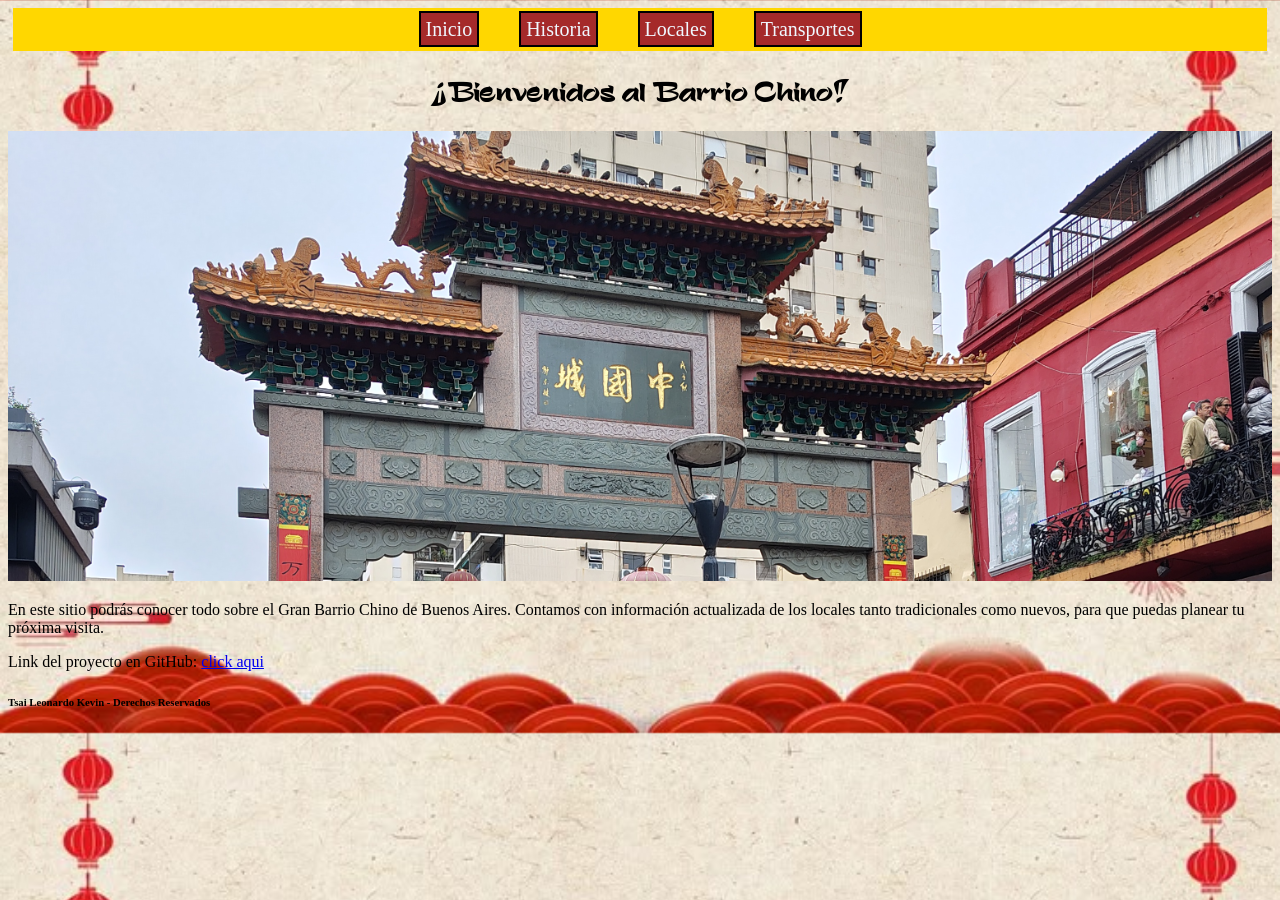
<file: index.html>
<!DOCTYPE html>
<html lang="en">

<head>
    <meta charset="UTF-8">
    <meta name="viewport" content="width=device-width, initial-scale=1.0">
    <title>Barrio Chino</title>
    <meta author="Leonardo Kevin Tsai">
    <link rel="stylesheet" href="estilos/styles.css">
</head>

<body>
    <header>
        <nav>
            <ul class="navbar">
                <li><a href="#">Inicio</a></li>
                <li><a href="./historia.html">Historia</a></li>
                <li><a href="./locales.html">Locales</a></li>
                <li><a href="./transportes.html">Transportes</a></li>
            </ul>
        </nav>
    </header>
    <main>
        <h1>¡Bienvenidos al Barrio Chino!</h1>
        <img src="fotos/entrada_barrio_chino.jpg" alt="entrada del barrio chino" class="imagenbanner">
        <p>En este sitio podrás conocer todo sobre el Gran Barrio Chino de Buenos Aires. Contamos con información
            actualizada de los locales tanto tradicionales como nuevos, para que puedas planear tu próxima visita.</p>
        <p>Link del proyecto en GitHub: <a href="https://github.com/KevinTsai18/Tarea1BarrioChino" target="_blank">click
                aqui</a></p>
    </main>
    <footer>
        <h6>Tsai Leonardo Kevin - Derechos Reservados</h6>
    </footer>
</body>

</html>
</file>
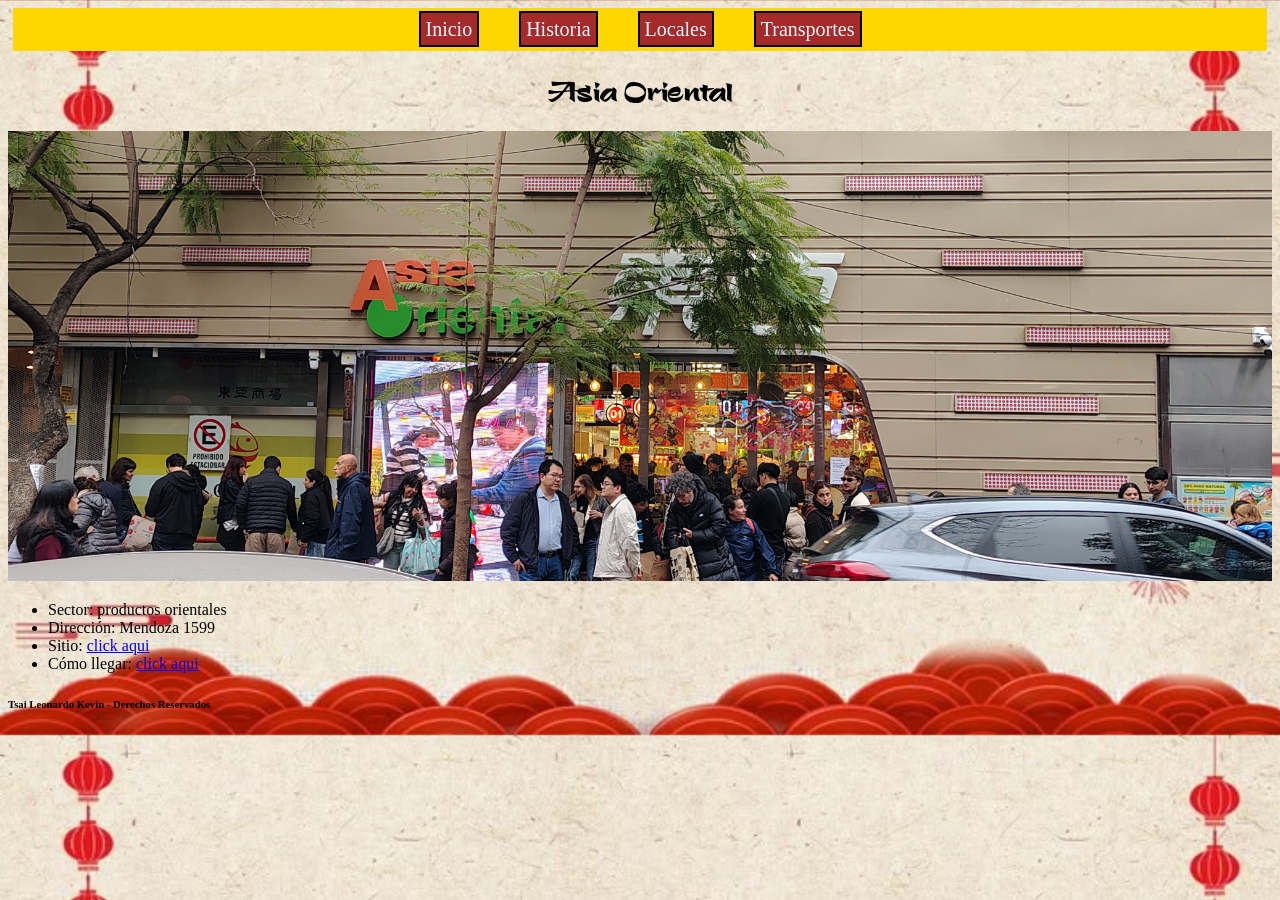
<file: asiaoriental.html>
<!DOCTYPE html>
<html lang="en">

<head>
    <meta charset="UTF-8">
    <meta name="viewport" content="width=device-width, initial-scale=1.0">
    <title>Asia Oriental - Barrio Chino</title>
    <meta author="Leonardo Kevin Tsai">
    <link rel="stylesheet" href="estilos/styles.css">
</head>

<body>
    <header>
        <nav>
            <ul class="navbar">
                <li><a href="./index.html">Inicio</a></li>
                <li><a href="./historia.html">Historia</a></li>
                <li><a href="./locales.html">Locales</a></li>
                <li><a href="./transportes.html">Transportes</a></li>
            </ul>
        </nav>
    </header>
    <main>
        <h1>Asia Oriental</h1>
        <img src="fotos/asia_oriental.jpg" alt="asia oriental" class="imagenbanner localbanner">
        <ul>
            <li>Sector: productos orientales</li>
            <li>Dirección: Mendoza 1599</li>
            <li>Sitio: <a href="https://asiabaires.mitiendanube.com" target="_blank">click aqui</a></li>
            <li>Cómo llegar: <a href="https://maps.app.goo.gl/mk5aPkWhDxkKtnYm9" target="_blank">click aqui</a></li>
        </ul>
    </main>
    <footer>
        <h6>Tsai Leonardo Kevin - Derechos Reservados</h6>
    </footer>
</body>

</html>
</file>
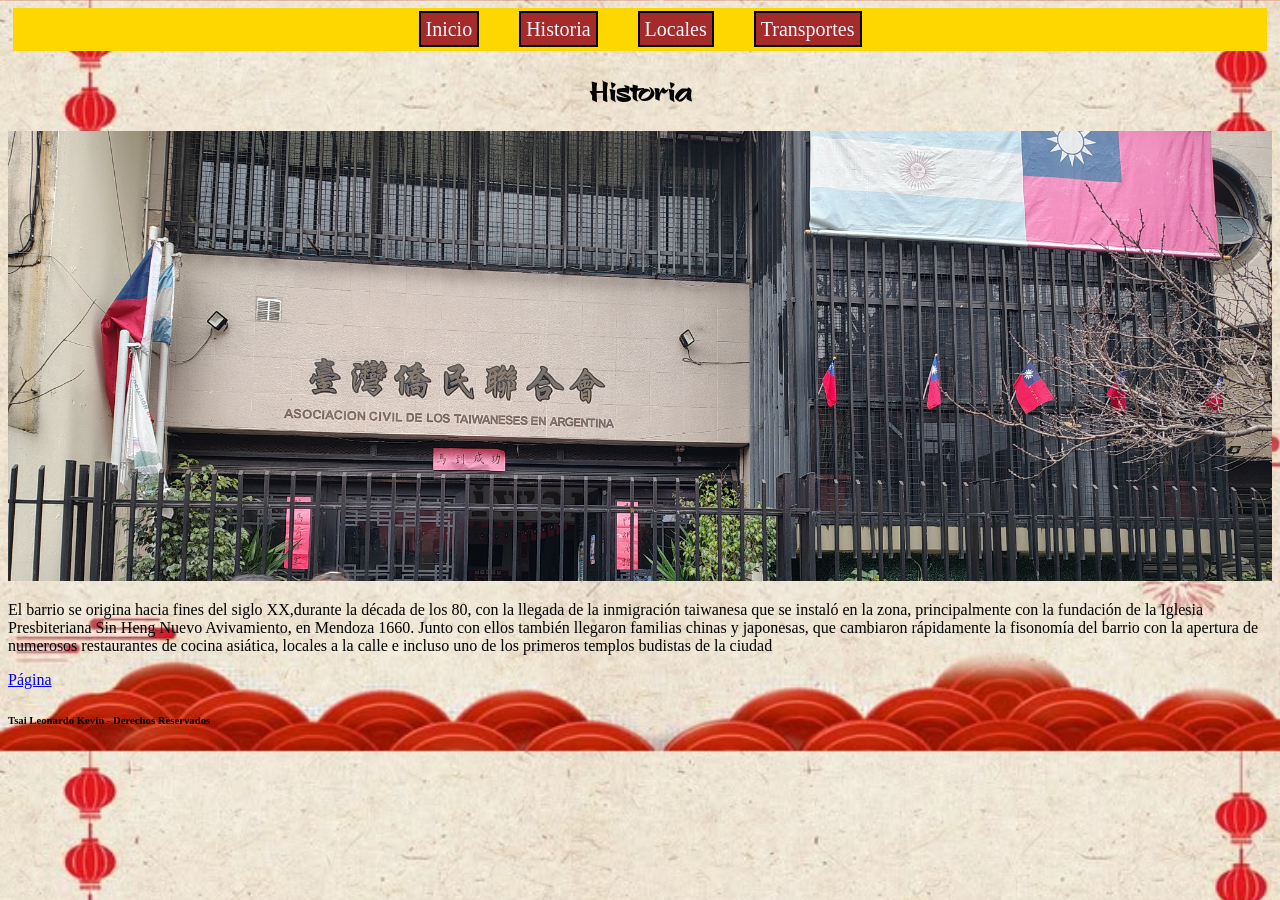
<file: historia.html>
<!DOCTYPE html>
<html lang="en">

<head>
    <meta charset="UTF-8">
    <meta name="viewport" content="width=device-width, initial-scale=1.0">
    <title>Historia - Barrio Chino</title>
    <meta author="Leonardo Kevin Tsai">
    <link rel="stylesheet" href="estilos/styles.css">
</head>

<body>
    <header>
        <nav>
            <ul class="navbar">
                <li><a href="./index.html">Inicio</a></li>
                <li><a href="#">Historia</a></li>
                <li><a href="./locales.html">Locales</a></li>
                <li><a href="./transportes.html">Transportes</a></li>
            </ul>
        </nav>
    </header>
    <main>
        <h1>Historia</h1>
        <img src="fotos/asociacion_taiwanesa.jpg" alt="asocacion taiwanesa" class="imagenbanner">
        <p>El barrio se origina hacia fines del siglo XX,durante la década de los 80, con la llegada de la inmigración
            taiwanesa que se instaló en
            la zona, principalmente con la fundación de la Iglesia Presbiteriana Sin Heng Nuevo Avivamiento, en Mendoza
            1660. Junto con ellos también llegaron familias chinas y japonesas, que cambiaron rápidamente la fisonomía
            del barrio con la apertura de numerosos restaurantes de cocina asiática, locales a la calle e incluso uno de
            los primeros templos budistas de la ciudad</p>
        <a href="https://turismo.buenosaires.gob.ar/es/otros-establecimientos/barrio-chino" target="">Página</a>
    </main>
    <footer>
        <h6>Tsai Leonardo Kevin - Derechos Reservados</h6>
    </footer>
</body>

</html>
</file>
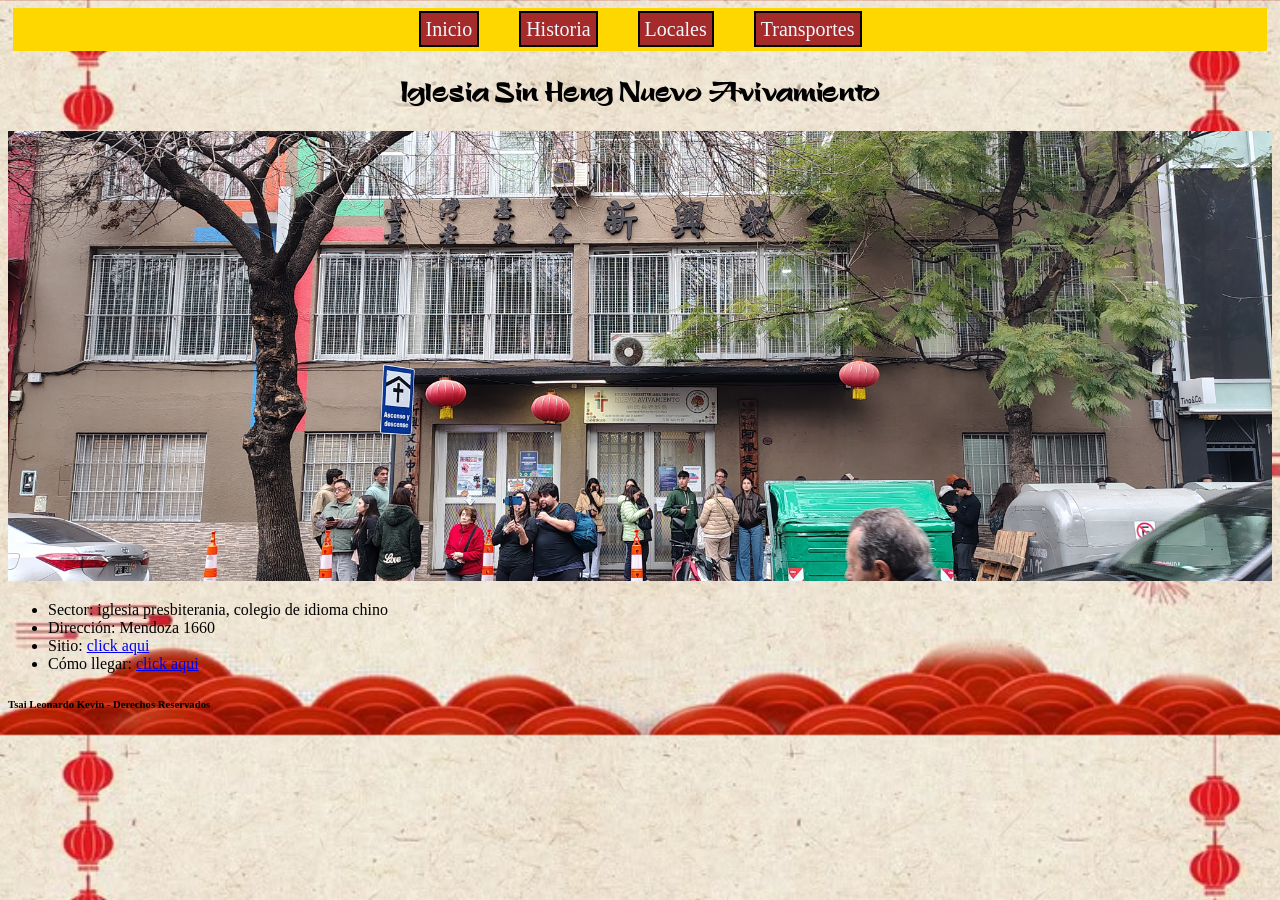
<file: iglesiasinheng.html>
<!DOCTYPE html>
<html lang="en">

<head>
    <meta charset="UTF-8">
    <meta name="viewport" content="width=device-width, initial-scale=1.0">
    <title>Iglesia Sin Heng - Barrio Chino</title>
    <meta author="Leonardo Kevin Tsai">
    <link rel="stylesheet" href="estilos/styles.css">
</head>

<body>
    <header>
        <nav>
            <ul class="navbar">
                <li><a href="./index.html">Inicio</a></li>
                <li><a href="./historia.html">Historia</a></li>
                <li><a href="./locales.html">Locales</a></li>
                <li><a href="./transportes.html">Transportes</a></li>
            </ul>
        </nav>
    </header>
    <main>
        <h1>Iglesia Sin Heng Nuevo Avivamiento</h1>
        <img src="fotos/iglesia_sin_heng.jpg" alt="Iglesia Sin Heng Nuevo Avivamiento" class="imagenbanner localbanner"
            id="img_nobiru">
        <ul>
            <li>Sector: iglesia presbiterania, colegio de idioma chino</li>
            <li>Dirección: Mendoza 1660</li>
            <li>Sitio: <a href="https://www.nuevoavivamiento.com.ar" target="_blank">click aqui</a></li>
            <li>Cómo llegar: <a href="https://maps.app.goo.gl/RWyZ5DHmZMrtboc79" target="_blank">click aqui</a></li>
        </ul>
    </main>
    <footer>
        <h6>Tsai Leonardo Kevin - Derechos Reservados</h6>
    </footer>
</body>

</html>
</file>
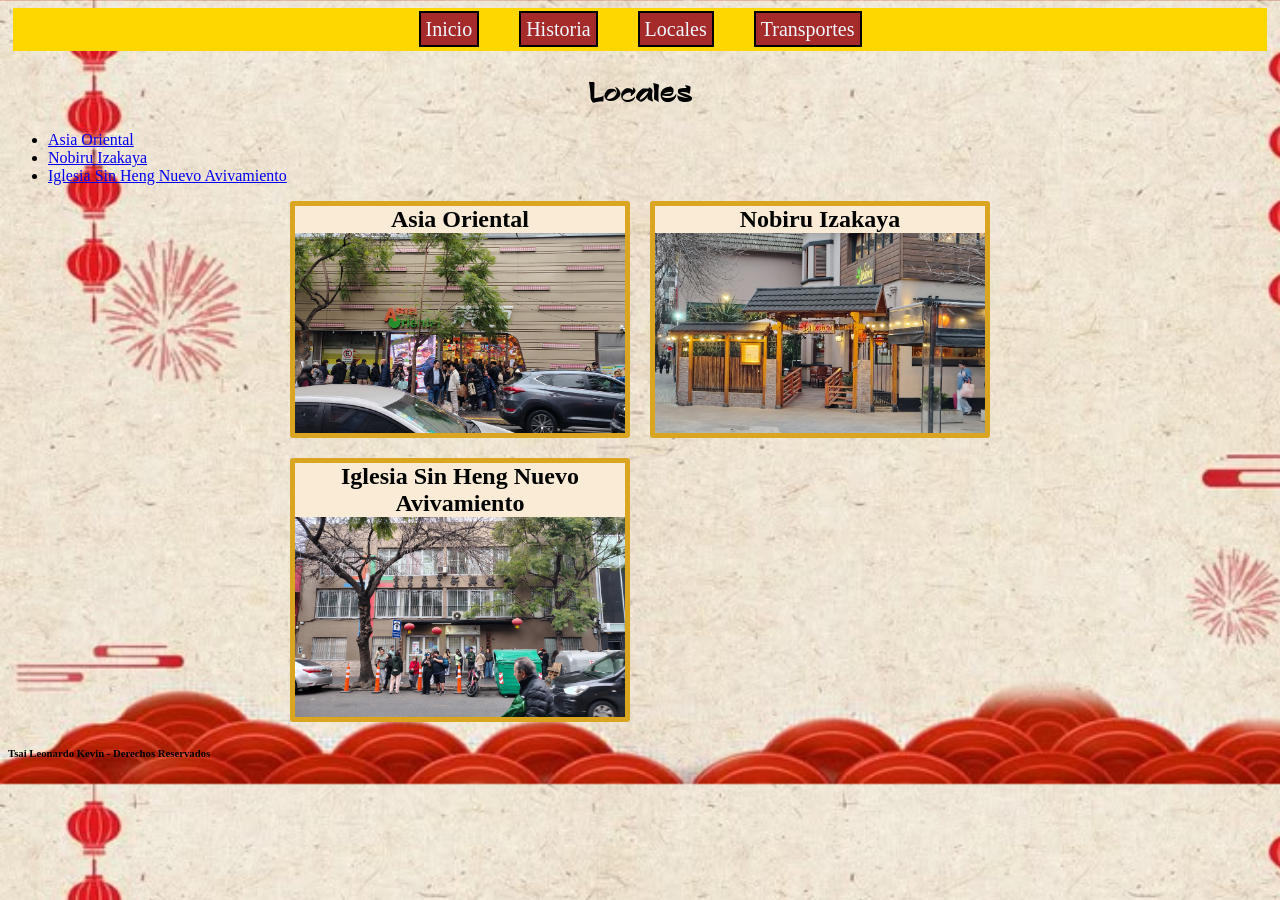
<file: locales.html>
<!DOCTYPE html>
<html lang="en">

<head>
    <meta charset="UTF-8">
    <meta name="viewport" content="width=device-width, initial-scale=1.0">
    <title>Locales - Barrio Chino</title>
    <meta author="Leonardo Kevin Tsai">
    <link rel="stylesheet" href="estilos/styles.css">
</head>

<body>
    <header>
        <nav>
            <ul class="navbar">
                <li><a href="./index.html">Inicio</a></li>
                <li><a href="./historia.html">Historia</a></li>
                <li><a href="#">Locales</a></li>
                <li><a href="./transportes.html">Transportes</a></li>
            </ul>
        </nav>
    </header>
    <main>
        <h1>Locales</h1>
        <ul>
            <li><a href="#asia_oriental">Asia Oriental</a></li>
            <li><a href="#nobiru">Nobiru Izakaya</a></li>
            <li><a href="#iglesia_sin_heng">Iglesia Sin Heng Nuevo Avivamiento</a></li>
        </ul>
        <section class="cards">
            <div class="cardlocal">
                <h2 id="asia_oriental">Asia Oriental</h2>
                <a href="./asiaoriental.html"><img src="fotos/asia_oriental.jpg" alt="asia oriental"
                        class="imglocal"></a>
            </div>

            <div class="cardlocal">
                <h2 id="nobiru">Nobiru Izakaya</h2>
                <a href="./nobiru.html"><img src="fotos/nobiru.jpg" alt="nobiru" class="imglocal"></a>
            </div>

            <div class="cardlocal">
                <h2 id="iglesia_sin_heng">Iglesia Sin Heng Nuevo Avivamiento</h2>
                <a href="./iglesiasinheng.html"><img src="fotos/iglesia_sin_heng.jpg"
                        alt="Iglesia Sin Heng Nuevo Avivamiento" class="imglocal"></a>
            </div>
        </section>
    </main>
    <footer>
        <h6>Tsai Leonardo Kevin - Derechos Reservados</h6>
    </footer>
</body>

</html>
</file>
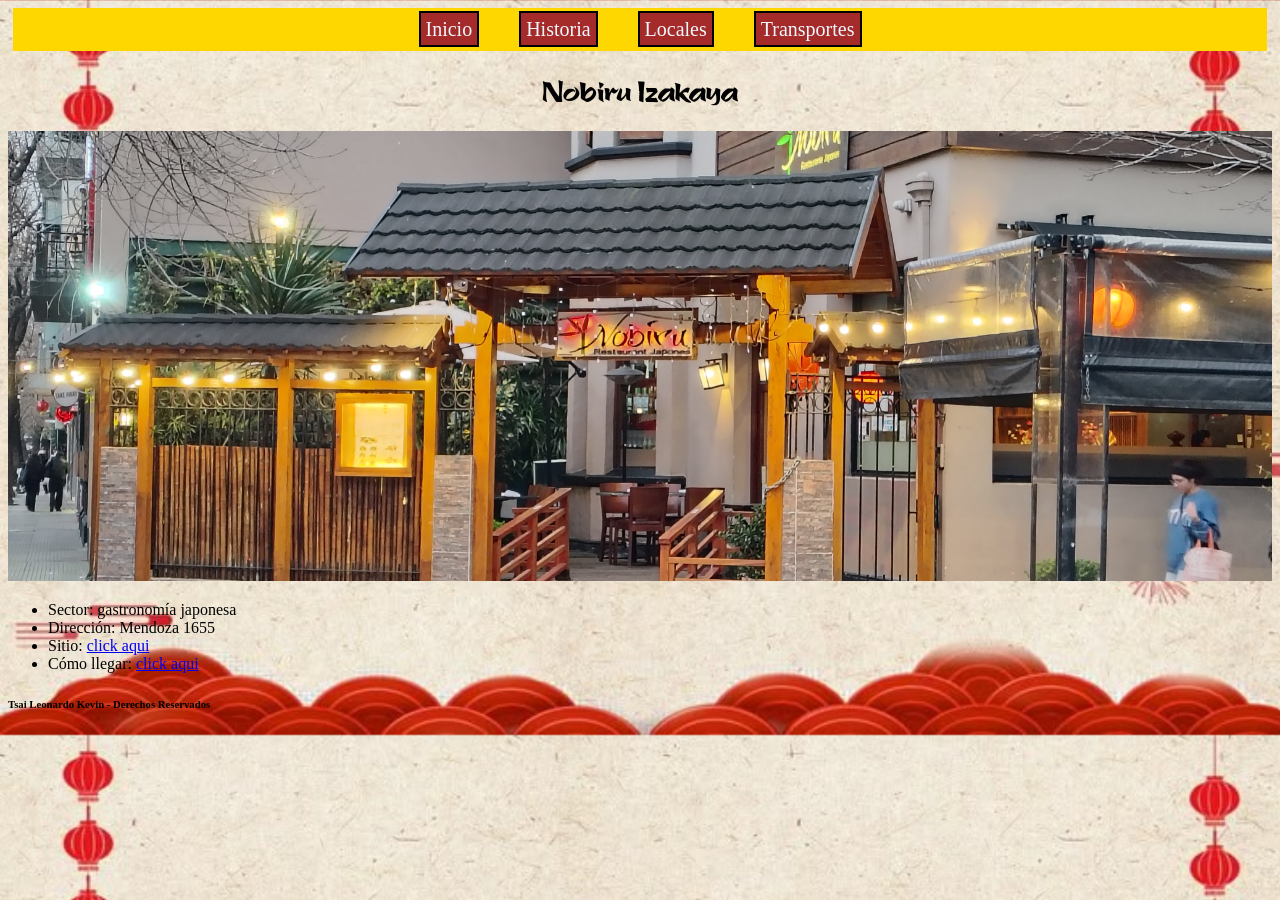
<file: nobiru.html>
<!DOCTYPE html>
<html lang="en">

<head>
    <meta charset="UTF-8">
    <meta name="viewport" content="width=device-width, initial-scale=1.0">
    <title>Nobiru - Barrio Chino</title>
    <meta author="Leonardo Kevin Tsai">
    <link rel="stylesheet" href="estilos/styles.css">
</head>

<body>
    <header>
        <nav>
            <ul class="navbar">
                <li><a href="./index.html">Inicio</a></li>
                <li><a href="./historia.html">Historia</a></li>
                <li><a href="./locales.html">Locales</a></li>
                <li><a href="./transportes.html">Transportes</a></li>
            </ul>
        </nav>
    </header>
    <main>
        <h1>Nobiru Izakaya</h1>
        <img src="fotos/nobiru.jpg" alt="asia oriental" class="imagenbanner localbanner">
        <ul>
            <li>Sector: gastronomía japonesa</li>
            <li>Dirección: Mendoza 1655</li>
            <li>Sitio: <a href="https://www.nobiru.com.ar" target="_blank">click aqui</a></li>
            <li>Cómo llegar: <a href="https://maps.app.goo.gl/RTMFeWdjLguuUkqZ7" target="_blank">click aqui</a></li>
        </ul>
    </main>
    <footer>
        <h6>Tsai Leonardo Kevin - Derechos Reservados</h6>
    </footer>
</body>

</html>
</file>
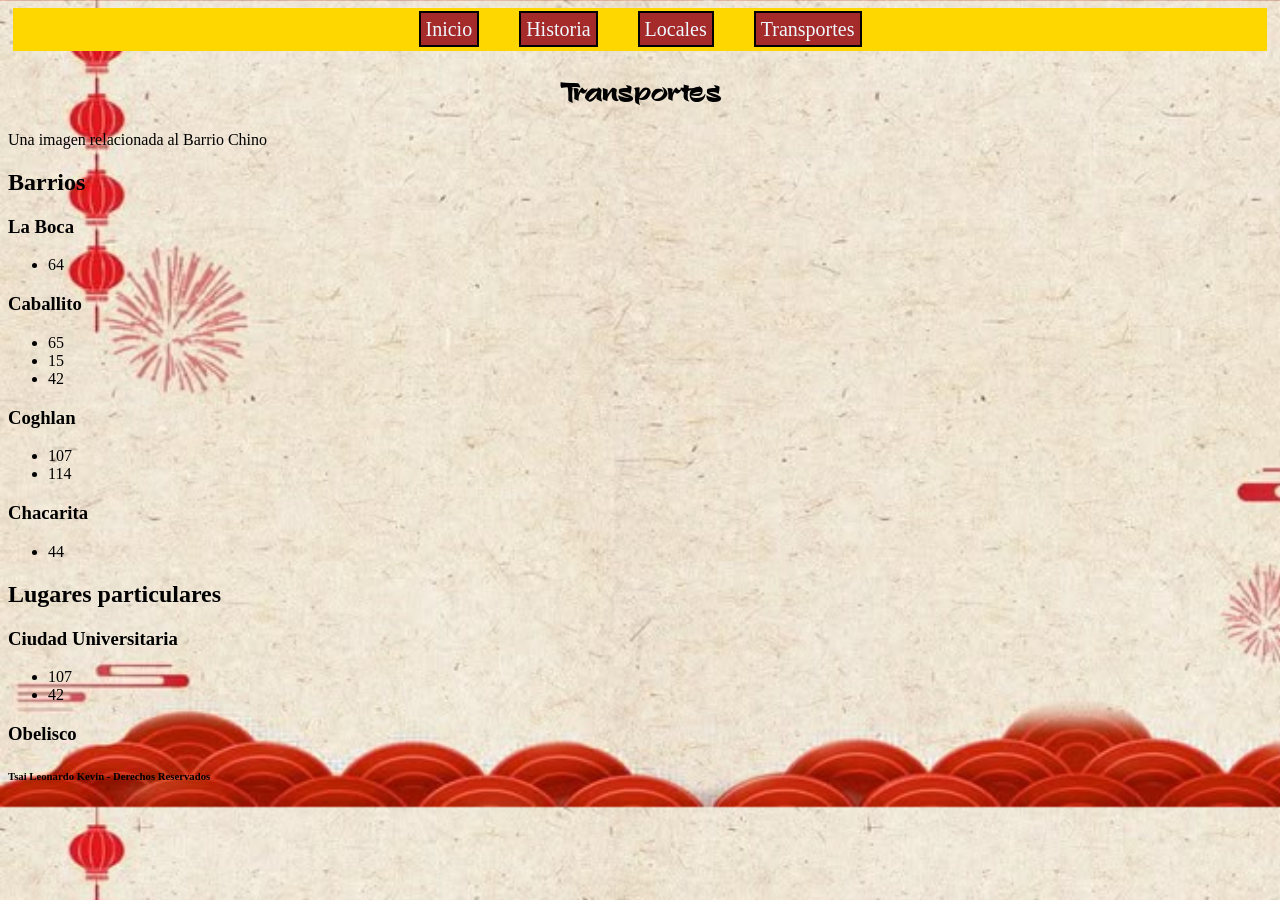
<file: transportes.html>
<!DOCTYPE html>
<html lang="en">

<head>
    <meta charset="UTF-8">
    <meta name="viewport" content="width=device-width, initial-scale=1.0">
    <title>Transportes - Barrio Chino</title>
    <meta author="Leonardo Kevin Tsai">
    <link rel="stylesheet" href="estilos/styles.css">
</head>

<body>
    <header>
        <nav>
            <ul class="navbar">
                <li><a href="./index.html">Inicio</a></li>
                <li><a href="./historia.html">Historia</a></li>
                <li><a href="./locales.html">Locales</a></li>
                <li><a href="#">Transportes</a></li>
            </ul>
        </nav>
    </header>
    <main>
        <h1>Transportes</h1>
        <p>Una imagen relacionada al Barrio Chino</p>
        <h2>Barrios</h2>
        <h3>La Boca</h3>
        <ul>
            <li>64</li>
        </ul>
        <h3>Caballito</h3>
        <ul>
            <li>65</li>
            <li>15</li>
            <li>42</li>
        </ul>
        <h3>Coghlan</h3>
        <ul>
            <li>107</li>
            <li>114</li>
        </ul>
        <h3>Chacarita</h3>
        <ul>
            <li>44</li>
        </ul>
        <h3></h3>
        <h2>Lugares particulares</h2>
        <h3>Ciudad Universitaria</h3>
        <ul>
            <li>107</li>
            <li>42</li>
        </ul>
        <h3>Obelisco</h3>

    </main>
    <footer>
        <h6>Tsai Leonardo Kevin - Derechos Reservados</h6>
    </footer>
</body>

</html>
</file>
<file: estilos/styles.css>
@font-face {
    font-family: orientalchicken;
    src: url("../fonts/Oriental\ Chicken.ttf");
}

html {
    font-family: 'Times New Roman', Times, serif;

    body {
        background-image: url("../fotos/fondo.jpg");
        background-size: cover;


        h1 {
            text-align: center;
            font-family: orientalchicken;
            font-weight: lighter;
        }

        .navbar {
            background-color: gold;
            padding: 10px;
            font-size: 20px;
            margin: 5px;
            list-style: none;
            display: flex;
            justify-content: center;


            li a {
                background-color: brown;
                color: aliceblue;
                padding: 5px;
                text-align: center;
                font-size: 20px;
                text-decoration: none;
                border: 2px solid black;
                margin: 20px;
            }
        }

        main {
            .imagenbanner {
                width: 100%;
                height: 450px;
                object-fit: cover;
                object-position: center 20%
            }

            .localbanner {
                object-position: center 50%
            }

            .cards {
                max-width: 700px;
                margin: 1em auto;

                display: grid;
                grid-template-columns: repeat(auto-fill, minmax(230px, 1fr));
                grid-gap: 20px;

                .cardlocal {
                    border: 5px solid goldenrod;
                    background-color: antiquewhite;
                    border-radius: 3px;

                    display: grid;
                    grid-template-rows: max-content 200px 1fr;

                    img {
                        object-fit: cover;
                        width: 100%;
                        height: 100%;
                    }

                    h2 {
                        text-align: center;
                        background-color: antiquewhite;
                        margin: auto;
                    }
                }
            }
        }
    }
}
</file>
